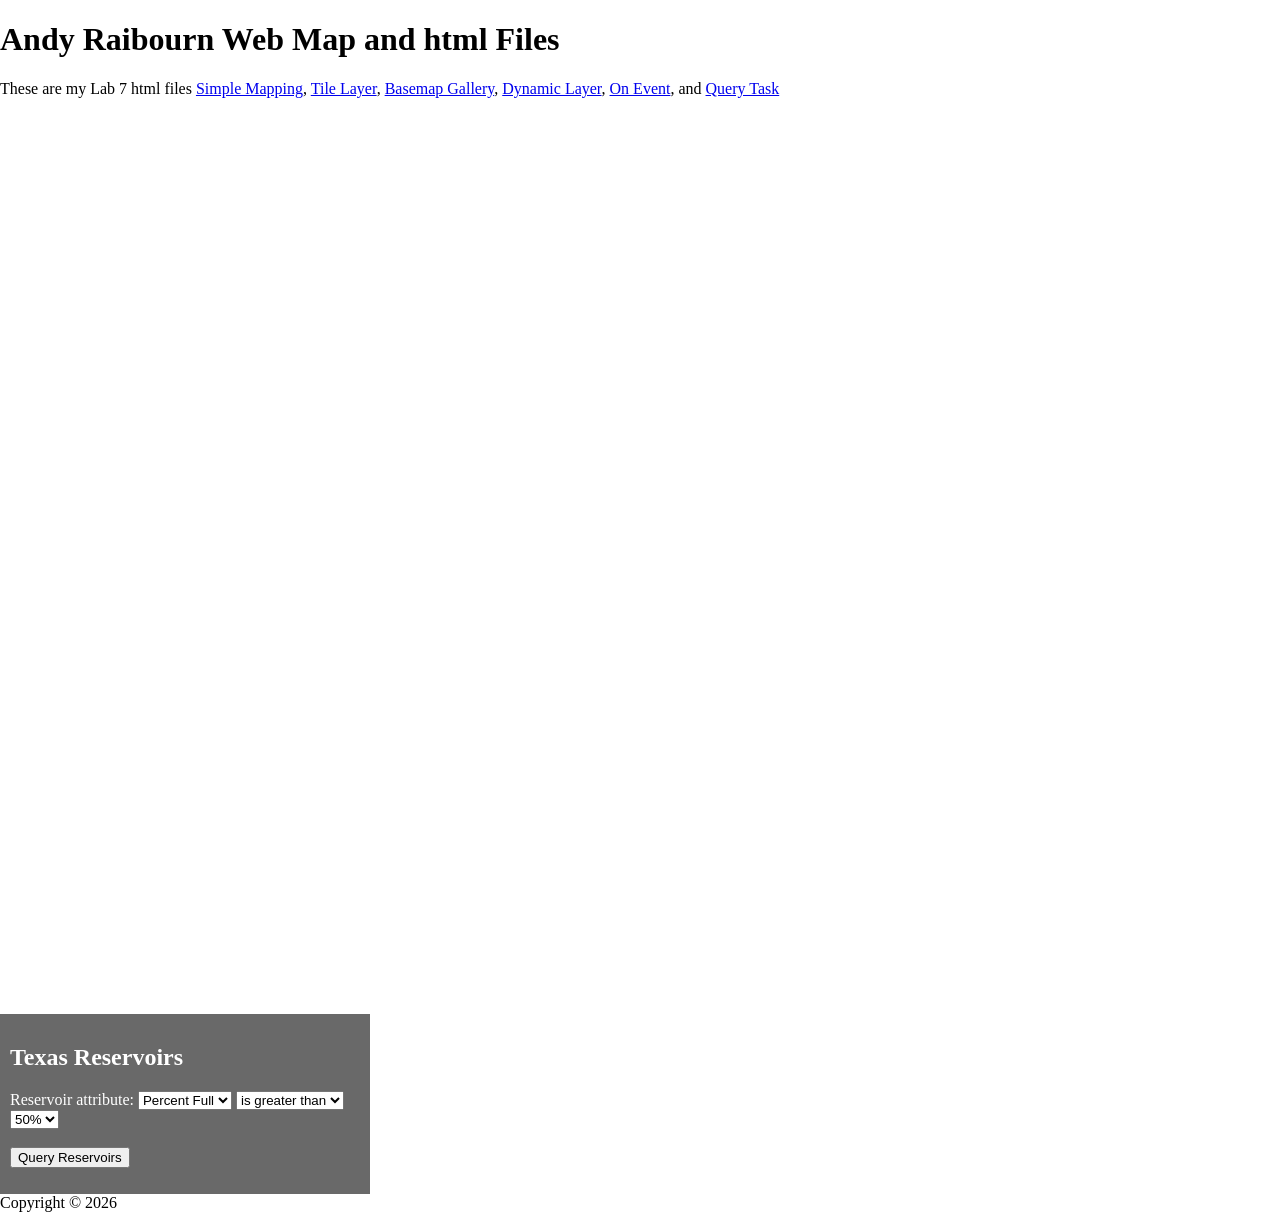
<file: index.html>
<!doctype html>
<html>
  <head>
    <!-- makes a website and loads the arcgis api for javascript -->
    <meta charset="utf-8" />
    <meta name="viewport" content = "initial-scale=1, maximum-scale=1, user-scalable=no"/>
    <title>Lab07 Raibourn</title>
    <link rel = "stylesheet" href = "https://js.arcgis.com/4.21/esri/themes/light/main.css"/>
    <script src = "https://js.arcgis.com/4.21/"> </script>
    <!-- sets the style for map and website including pop up table and query box -->
    <style>
    html, body, #viewDiv {
      padding: 0;
      margin: 0;
      height: 100%;
      width: 100%;
    }
    #optionsDiv{
      background-color: dimgray;
      color: white;
      padding: 10px;
      width: 350px;
    }
    .esri-popup .esri-popup-header .esri-title {
      font-size: 18px;
      font-weight: bolder;
    }
    .esri-popup .esri-popup-body .esri-popup-content {
      font-size: 14px;
    }
    </style>
    <!-- links to the other lab html file along with conatain where the map will apear-->
  </head>
<body>
    <header>
      <div>
        <h1> Andy Raibourn Web Map and html Files</h1>
          <p>These are my Lab 7 html files
            <a href="simple_mapping.html" target="_blank">Simple Mapping</a>,
            <a href="tile_layer.html" target="_blank">Tile Layer</a>,
            <a href="basemap_gallery.html" target="_blank">Basemap Gallery</a>,
            <a href="dynamic_layers.html" target="_blank">Dynamic Layer</a>,
            <a href="on_event.html" target="_blank">On Event</a>, and
            <a href="query_task.html" target="_blank">Query Task</a>
          </p>
        </div>
      </header>

<div id="viewDiv"></div>

<!-- Query panel that lets you search Texas reservoirs -->
<div class="esri-widget" id="optionsDiv">
  <h2>Texas Reservoirs</h2>

 <!-- Selects which reservoir attribute will be queried -->
<label for="attSelect">Reservoir attribute:</label>
<select class="esri-widget" id="attSelect">
  <option value="percent_full" selected>Percent Full</option>
</select>

<!-- Selects the comparison operator for the query -->
<select class="esri-widget" id="signSelect">
  <option value="&gt;">is greater than</option>
  <option value="&lt;">is less than</option>
  <option value="=">is equal to</option>
</select>

 <!-- Selects the percentage value to compare against -->
<select class="esri-widget" id="valSelect">
  <option value="25">25%</option>
  <option value="50" selected>50%</option>
  <option value="75">75%</option>
  <option value="90">90%</option>
</select>

<br><br>
 <!-- Runs the query when clicked -->
<button class="esri-widget" id="doBtn">Query Reservoirs</button>
 <!-- Displays how many reservoirs match the query -->
<p><span id="printResults"></span></p>
</div>

    <script>
// Loads the ArcGIS modules required for the map and query
    require([
      "esri/Map",
      "esri/views/MapView",
      "esri/layers/TileLayer",
      "esri/layers/MapImageLayer",
      "esri/layers/GraphicsLayer",
      "esri/layers/FeatureLayer",
      "esri/tasks/QueryTask",
      "esri/tasks/support/Query",
      "dojo/_base/array",
      "dojo/dom",
      "dojo/on",
      "dojo/domReady!"
    ], function (
      Map, MapView, TileLayer, MapImageLayer, GraphicsLayer,
FeatureLayer, QueryTask, Query, arrayUtils, dom, on
) {
 // Defines the appearance of the reservoir symbols on the map
        var TxresRenderer = {
          type: "simple",
          symbol: {
            type: "simple-marker",
            size: 3,
            color: "red",
            style: "circle",
            outline:{
              width: 1,
              color: "red"
            }
          },
        };
        // Creates a feature layer using the Texas reservoir service
              // The layer contains reservoir locations and their attributes
        var TxresLayer = new FeatureLayer({
          url: "https://services.arcgis.com/V6ZHFr6zdgNZuVG0/ArcGIS/rest/services/Texas_Reservoirs_Recent_Conditions_(Bjorn)/FeatureServer/0",
          renderer: TxresRenderer,
          opacity: 1,
          outFields: ["*"]
        });
// Creates an empty graphics layer for displaying query results
        var resultsLayer = new GraphicsLayer();
// Creates the map and adds the reservoir and results layers
        var map = new Map({
          basemap: "topo-vector",
          layers: [TxresLayer,resultsLayer]
        });
  // Creates the map view and sets its starting location and zoom
        var view = new MapView({
          container: "viewDiv",
          map: map,
          zoom:6,
          center: [-99.3312, 31.4757]
          });
// Runs after the map view has finished initializing, and places
// the query panel in the upper-right corner of the map, along with running doQuery() when the query button is clicked
          view.when(function(){
            view.ui.add("optionsDiv", "top-right");
            on(dom.byId("doBtn"), "click", doQuery);
          });
// Gets references to the HTML dropdown menus
          var attributeName = dom.byId("attSelect");
          var expressionSign = dom.byId("signSelect");
          var value = dom.byId("valSelect");
// Runs when the user clicks the Query Reservoirs button amd builds an sql function
          function doQuery(){
            resultsLayer.removeAll();
            params.where = attributeName.value + " " + expressionSign.value + " " + value.value;
            qTask.execute(params)
              .then(getResults)
              .catch(promiseRejected);
          }

// Processes the features returned by the query
          function getResults(response){
// Goes through each matching reservoir and assigns its popup
            var resconResults = arrayUtils.map(
              response.features,
              function(feature){
                feature.popupTemplate = resconTemplate;
                return feature;
              }
            );
// Adds the matching reservoirs to the results graphics layer and zooms into it.
            resultsLayer.addMany(resconResults);
            view.goTo(resconResults).then(function(){
              view.popup.open({
                features: resconResults,
                featureMenuOpen: true,
                updateLocationEnabled: true
              });
            });
            dom.byId("printResults").innerHTML = resconResults.length + " results found!";
          };
          function promiseRejected(error){
            console.error("Promise rejected: ", error.message," Parameter values: ", attributeName.value,
        expressionSign.value, value.value);
          }
   // Defines the URL for the reservoir feature service
          var resconUrl = "https://services.arcgis.com/V6ZHFr6zdgNZuVG0/ArcGIS/rest/services/Texas_Reservoirs_Recent_Conditions_(Bjorn)/FeatureServer/0";
// Defines the information shown when a reservoir popup opens
          var resconTemplate = {
            title: "{full_name}",
            content: "Percent full: {percent_full}%"
          };
// Creates a QueryTask that sends queries to the reservoir service
// Defines the query settings
          var qTask = new QueryTask({ url: resconUrl });
          var params = new Query({
            returnGeometry: true,
            outFields: ["*"]
          });
        });
    </script>
    <div id="copyright">
      <script>
        // Creates a new Date object that contains the current date and time.
        var today = new Date();
        // Gets the current year from the date and stores it in the year variable.
        var year = today.getFullYear();
         // Displays the copyright symbol and the current year on the webpage.
        document.writeln("Copyright &copy; " + year);
      </script>
    </div>
  </body>
</html>
</file>
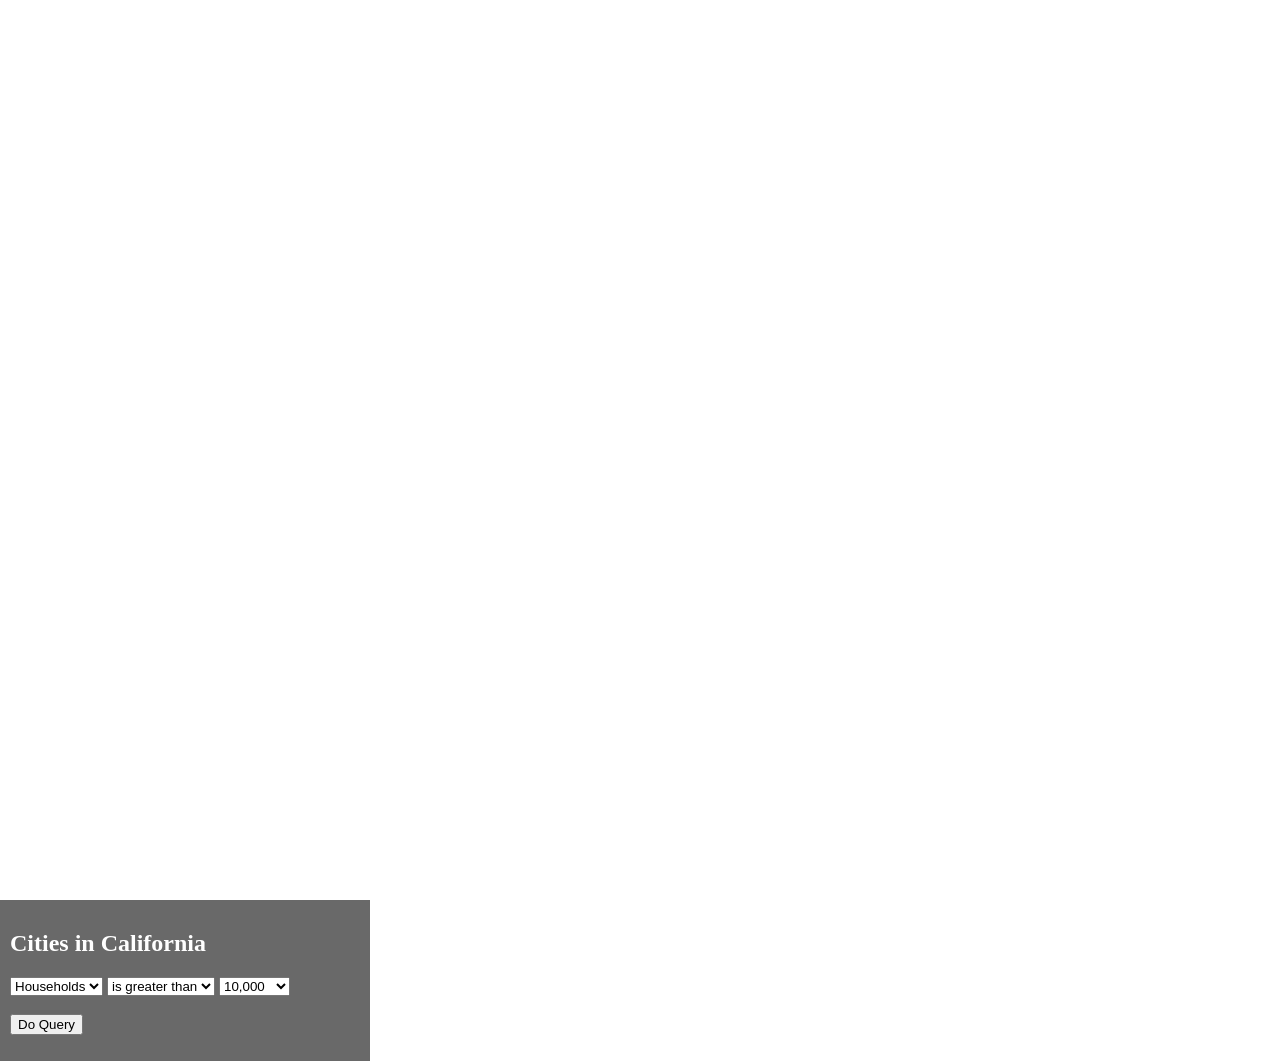
<file: query_task.html>
<!DOCTYPE html>
<html>
<head>
  <meta charset="utf-8" />
  <meta name="viewport" content = "initial-scale=1, maximum-scale=1, user-scalable=no"/>
  <title>Query Task</title>
  <link rel = "stylesheet" href = "https://js.arcgis.com/4.21/esri/themes/light/main.css"/>
  <script src = "https://js.arcgis.com/4.21/"> </script>
  <style>
  html, body, #viewDiv {
    padding: 0;
    margin: 0;
    height: 100%;
    width: 100%;
  }
  #optionsDiv{
    background-color: dimgray;
    color: white;
    padding: 10px;
    width: 350px;
  }
  .esri-popup .esri-popup-header .esri-title {
    font-size: 18px;
    font-weight: bolder;
  }
  .esri-popup .esri-popup-body .esri-popup-content {
    font-size: 14px;
  }
  </style>

  <script>
    require(["esri/Map", "esri/views/MapView", "esri/layers/TileLayer",
    "esri/layers/MapImageLayer", "esri/widgets/BasemapGallery","esri/layers/GraphicsLayer",
    "esri/tasks/QueryTask", "esri/tasks/support/Query","dojo/_base/array", "dojo/dom",
     "dojo/on","dojo/domReady!"], function
(Map, MapView, TileLayer, MapImageLayer,BasemapGallery, GraphicsLayer, QueryTask, Query, arrayUtils, dom, on ) {
      var CitiesRenderer = {
        type: "simple",
        symbol: {
          type: "simple-marker",
          size: 3,
          color: "red",
          style: "circle",
          outline:{
            width: 1,
            color: "red"
          }
        },
        label: "Cities"
      };

      var CitiesLayer = new MapImageLayer({
        url:"https://sampleserver6.arcgisonline.com/arcgis/rest/services/USA/MapServer",
        sublayers: [{
          id: 0,
          renderer: CitiesRenderer,
          opacity: 0.4
        }]
      });

      var TransportationLayer = new TileLayer({
        url: "https://services.arcgisonline.com/ArcGIS/rest/services/Reference/World_Transportation/MapServer"
      });

      var map = new Map({
        basemap: "oceans",
        layers: [TransportationLayer, CitiesLayer]
      });

      var view = new MapView({
        container: "viewDiv",
        map: map,
        zoom: 10,
        center: [-118.2095, 34.0866]
        });

        var basemapGallery = new BasemapGallery({
          view: view
        });
        view.ui.add(basemapGallery, {position: "top-right"});

        view.when(function(){
          view.ui.add("optionsDiv", "bottom-right");
          on(dom.byId("doBtn"), "click", doQuery);
        });
        var attributeName = dom.byId("attSelect");
        var expressionSign = dom.byId("signSelect");
        var value = dom.byId("valSelect");
        function doQuery(){
          resultsLayer.removeAll();
          params.where = attributeName.value + expressionSign.value + value.value;
          qTask.execute(params).then(getResults).catch(promiseRejected);
        }
        function getResults(response){
          var popResults = arrayUtils.map(
            response.features,
            function(feature){
              feature.popupTemplate = popupTemplate;
              return feature;
            }
          );
          resultsLayer.addMany(popResults);
          view.goTo(popResults).then(function(){
            view.popup.open({
              features: popResults,
              featureMenuOpen: true,
              updateLocationEnabled: true
            });
          });
          dom.byId("printResults").innerHTML = popResults.length + " results found!";
        };
        function promiseRejected(error){
          console.error("Promise rejected: ", error.message," Parameter values: ", attributeName.value,
      expressionSign.value, value.value);
        }
        var popUrl = "https://services.arcgis.com/V6ZHFr6zdgNZuVG0/ArcGIS/rest/services/CaliforniaCities/FeatureServer/0";
        var popupTemplate = {
          title: "{City}",
          fieldInfos:[
            {
              fieldName: "Population",
              label: "Population",
              format: {
                places: 0,
                digitSeperator: true
              }
            },
            {
              fieldName: "Household",
              label: "Household",
              format: {
                places: 0,
                digitSeperator: true
              }
            }
          ],

          content: `
          <b>Population:</b> {Population}
          <br><b>Households:</b> {Household}
          <br><b>Latitude:</b> {Latitude}
          <br><b>Longitude:</b> {Longitude}
          `
        };
        var resultsLayer = new GraphicsLayer();
        var qTask = new QueryTask({ url: popUrl });
        var params = new Query({ returnGeometry: true, outFields: ["*"] });
      });
  </script>
</head>
<body>
  <div id="viewDiv"></div>
  <div class="esri-widget" id="optionsDiv">
    <h2>Cities in California</h2>
    <select class="esri-widget" id="attSelect">
      <option value="Population">Population</option>
      <option value="Household" selected>Households</option>
    </select>
    <select class="esri-widget" id="signSelect">
      <option value="&gt;">is greater than</option>
      <option value="&lt;">is less than</option>
    </select>
    <select class="esri-widget" id="valSelect">
      <option value="10000">10,000</option>
      <option value="50000">50,000</option>
      <option value="100000">100,000</option>
      <option value="150000">150,000</option>
      <option value="200000">200,000</option>
    </select>
    <br>
    <br>
    <button class="esri-widget" id="doBtn">Do Query</button>
    <br>
    <p><span id="printResults"></span></p>
  </div>
</body>
</html>
</file>
